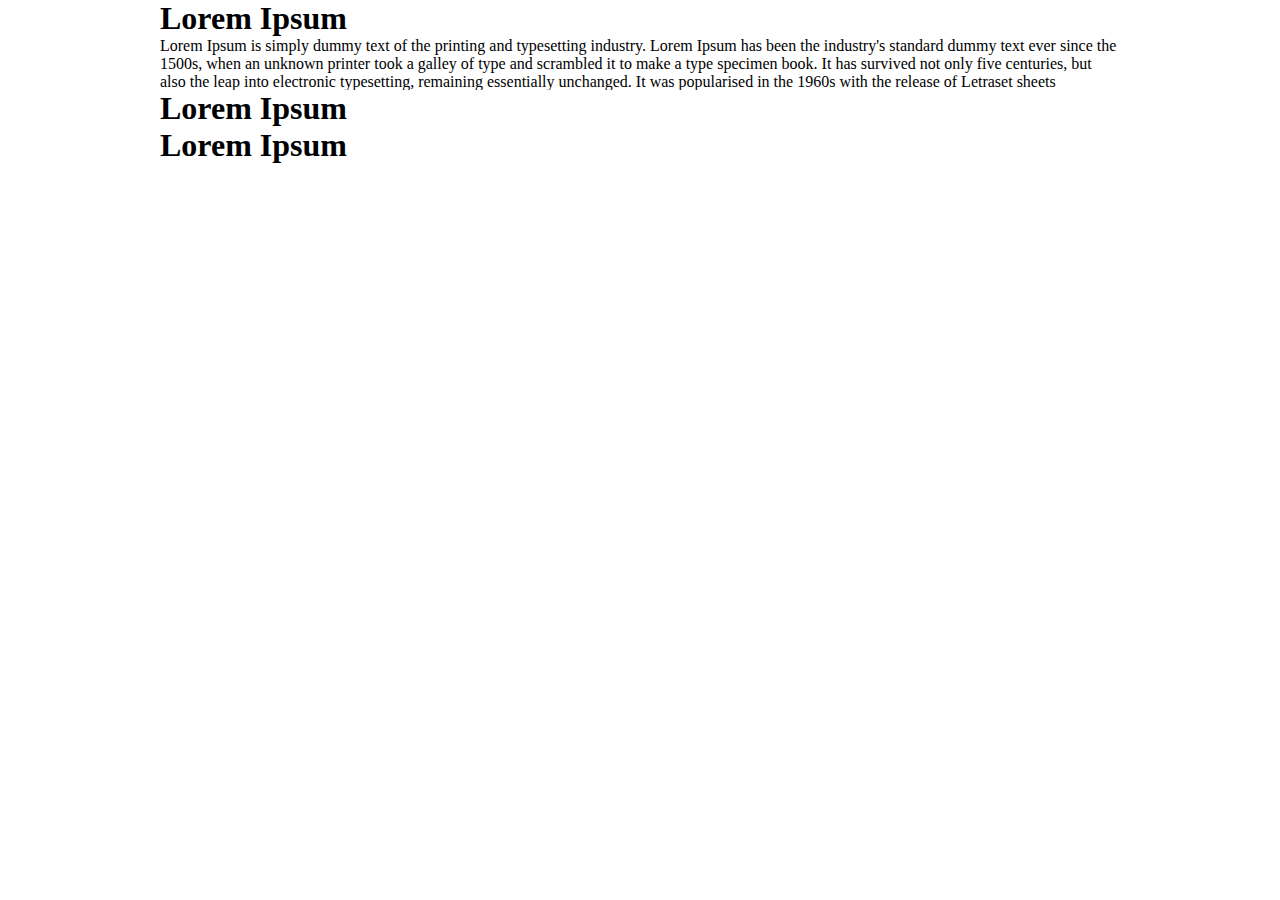
<file: index.html>
<!DOCTYPE html>
<html>
<head>
	<title>Accordian Demo</title>	
	<style type="text/css">
	*{margin:0; padding: 0;}
	.wrap{width: 960px; margin: 0 auto;}
	h1{cursor: pointer;}
	</style>

</head>
<body>
<div class="wrap">
	<h1>Lorem Ipsum</h1>
	<div class="slide">
		<p>Lorem Ipsum is simply dummy text of the printing and typesetting industry. Lorem Ipsum has been the industry's standard dummy text ever since the 1500s, when an unknown printer took a galley of type and scrambled it to make a type specimen book. It has survived not only five centuries, but also the leap into electronic typesetting, remaining essentially unchanged. It was popularised in the 1960s with the release of Letraset sheets containing Lorem Ipsum passages, and more recently with desktop publishing software like Aldus PageMaker including versions of Lorem Ipsum.</p>
	</div>

	<h1>Lorem Ipsum</h1>
	<div class="slide">
		<p>Lorem Ipsum is simply dummy text of the printing and typesetting industry. Lorem Ipsum has been the industry's standard dummy text ever since the 1500s, when an unknown printer took a galley of type and scrambled it to make a type specimen book. It has survived not only five centuries, but also the leap into electronic typesetting, remaining essentially unchanged. It was popularised in the 1960s with the release of Letraset sheets containing Lorem Ipsum passages, and more recently with desktop publishing software like Aldus PageMaker including versions of Lorem Ipsum.</p>
	</div>

	<h1>Lorem Ipsum</h1>
	<div class="slide">
		<p>Lorem Ipsum is simply dummy text of the printing and typesetting industry. Lorem Ipsum has been the industry's standard dummy text ever since the 1500s, when an unknown printer took a galley of type and scrambled it to make a type specimen book. It has survived not only five centuries, but also the leap into electronic typesetting, remaining essentially unchanged. It was popularised in the 1960s with the release of Letraset sheets containing Lorem Ipsum passages, and more recently with desktop publishing software like Aldus PageMaker including versions of Lorem Ipsum.</p>
	</div>
</div>


<script type="text/javascript" src="jquery-1.8.0.js"></script>
<script type="text/javascript">
	$(document).ready(function(){
		$(".slide").slideUp();
		$(".slide").first().slideDown();
		$("h1").on("click", function(){		
			$(this).siblings(".slide").slideUp();	
			$(this).next(".slide").slideDown();
		});
	});	
</script>
</body>
</html>
</file>
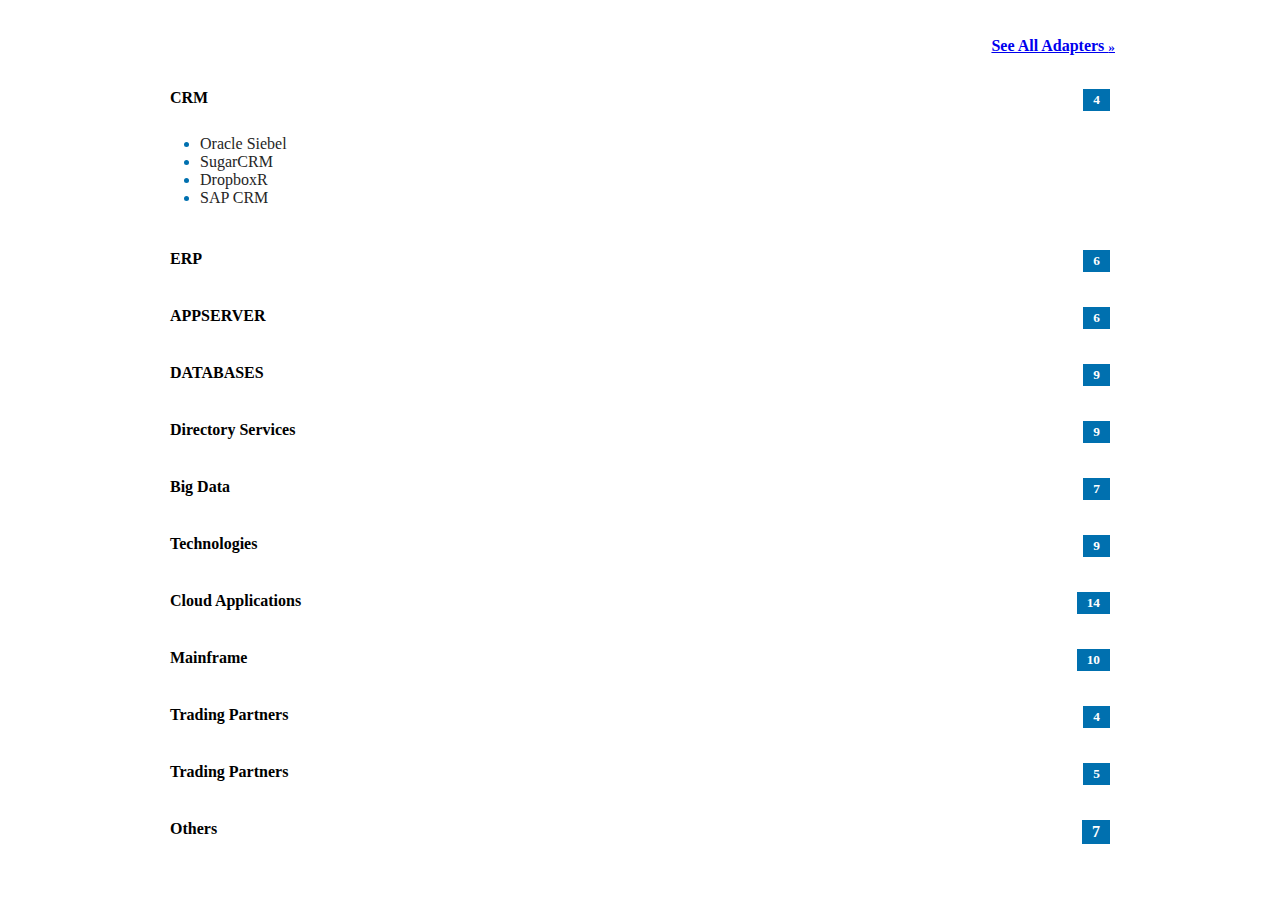
<file: demo.html>
<!DOCTYPE html PUBLIC "-//W3C//DTD XHTML 1.0 Transitional//EN" "http://www.w3.org/TR/xhtml1/DTD/xhtml1-transitional.dtd">
<html xmlns="http://www.w3.org/1999/xhtml">
<head>
<meta http-equiv="Content-Type" content="text/html; charset=iso-8859-1" />
<title>::Demo::</title>
<link href="style.css" rel="stylesheet" type="text/css" />
<script type="text/javascript" src="jquery-1.8.0.js"></script>

<script type="text/javascript">
$(document).ready(function() {
    $(".accord_data").hide();
    $(".accord_data").first().show();
    $(".accordian h1").first().addClass('active');
    $(".accordian h1").on('click', function() {
        var flag = false;
        if ($(this).attr('class') == 'activeAll') {
            $(this).removeClass('activeAll');
            $(this).addClass('active');
            $("h1.activeAll + .accord_data").slideUp();
            $(".accordian h1").removeClass("activeAll");
            flag = true;
        }
        if ($(this).attr('class') == 'active') {
            if (flag === false) {
                $("h1.active + .accord_data").slideUp();
                $(".accordian h1").removeClass("active");
            }
        } 
        else {
            $(".accordian h1").removeClass("active");
            $(".accord_data").slideUp();
            if ($(this).attr('class') != 'active') {
                $(this).addClass("active");
            }
            $("h1.active + .accord_data").slideDown();
        }
    });
    $(".all_adapters").on('click', function() {
        $(".accordian h1").removeClass("active");
        $(".accordian h1").addClass("activeAll");
        $(".accord_data").slideDown();
    });
});

</script>


</head>


<body>
<div class="accordian_container">
	<div class="all_adapters">
		<a href="#">See All Adapters <small> &raquo;</small></a>
	</div>

	<div class="accordian">
		<h1>CRM <span><small>4</small></span></h1>
		<div class="accord_data">
			<div class="left_data">
					<ul>
						<li><span>Oracle Siebel</span></li>
						<li><span>SugarCRM</span></li>
						<li><span>DropboxR</span></li>
						<li><span>SAP CRM</span></li>
					</ul>
			</div>
		</div>
		</div>
		<div class="accordian">
		<h1>ERP<span><small>6</small></span></h1>
		<div class="accord_data">
			<div class="left_data">
				<ul>
					<li><span>Oracle e-Business Suite</span></li>
					<li><span>Oracle JDEdwards</span></li>
					<li><span>Oracle Peoplesoft</span> </li>
				</ul>
			</div>
			<div class="left_data">
				<ul>
					<li><span>SAP SRM </span></li>
					<li><span>SAP ECC </span></li>
					<li><span>SAP SCM</span></li>
				</ul>
			</div>
		</div>
	</div>

	<div class="accordian">
		<h1>APPSERVER <span><small>6</small></span></h1>
		<div class="accord_data">
			<div class="left_data">
				<ul>
					<li><span>IBM WebSphere MQ</span></li>
					<li><span>Red Hat Jboss</span></li>
					<li><span>Oracle App Server</span></li>
				</ul>
			</div>
			<div class="left_data">
				<ul>
					<li><span>Sun Java System App Server</span></li>
					<li><span>BEA WebLogic App Server</span></li>
					<li><span>Tuxedo</span></li>
				</ul>
			</div>
		</div>
	</div>

	<div class="accordian">
		<h1>DATABASES<span><small>9</small></span></h1>
		<div class="accord_data">
			<div class="left_data">
				<ul>
					<li><span>EnterpriseDB</span></li>
					<li><span>IBM DB2 UDB</span></li>
					<li><span>Microsoft SQLServer</span></li>
					<li><span>MsSQL</span></li>
					<li><span>Oracle EMR</span></li>
				</ul>
			</div>
			<div class="left_data">
				<ul>
					<li><span>PostgresDB</span></li>
					<li><span>Sybase ASE</span></li>
					<li><span>Teradata Database</span></li>
					<li><span>Oracle Times Ten</span></li>
				</ul>
			</div>
		</div>
	</div>

	<div class="accordian">
		<h1>Directory Services<span><small>9</small></span></h1>
		<div class="accord_data">
			<div class="left_data">
				<ul>
					<li><span>IBM Tivoli </span></li>
					<li><span>Microsoft Active Directory</span></li>
					<li><span>Novell eDirectory</span></li>
					<li><span>Oracle Directory Server</span></li>
					<li><span>Sun Java System Directory</span></li>
				</ul>
			</div>
			<div class="left_data">
				<ul>
					<li><span>Red Hat Directory Sesrver</span></li>
					<li><span>Oracle Internet Directory</span></li>
					<li><span>OpenLDAP</span></li>
					<li><span>LDAP</span></li>
				</ul>
			</div>
		</div>
	</div>

	<div class="accordian">
		<h1>Big Data<span><small>7</small></span></h1>
		<div class="accord_data">
			<div class="left_data">
				<ul>
					<li><span>Hadoop</span></li>
					<li><span>Hive</span></li>
					<li><span>MapReduce</span></li>
					<li><span>Pig</span></li>
				</ul>
			</div>
			<div class="left_data">
				<ul>
					<li><span>Amazon Elastic MapReduce</span></li>
					<li><span>CDH (Cloudera)</span></li>
					<li><span>Hortonworks</span></li>
				</ul>
			</div>
		</div>
	</div>

	<div class="accordian">
		<h1>Technologies<span><small>9</small></span></h1>
		<div class="accord_data">
			<div class="left_data">
				<ul>
					<li><span>FTP</span></li>
					<li><span>sFTP, sshFTP</span></li>
					<li><span>REST/JSON</span></li>
					<li><span>JMS</span></li>
					<li><span>JDBC</span></li>
				</ul>
			</div>
			<div class="left_data">
				<ul>
					<li><span>File</span></li>
					<li><span>HTTP</span></li>
					<li><span>SOAP</span></li>
 					<li><span>StreamingXML</span></li>
				</ul>
			</div>
		</div>
	</div>

	<div class="accordian">
		<h1>Cloud Applications<span><small>14</small></span></h1>
		<div class="accord_data">
			<div class="left_data">
				<ul>
					<li><span>Box</span></li>
					<li><span>Dropbox</span></li>
					<li><span>Evernote</span></li>
					<li><span>Facebook</span></li>
					<li><span>twitter</span></li>
					<li><span>Flickr</span></li>
					<li><span>Foresquare</span></li>
				</ul>
			</div>
			<div class="left_data">
				<ul>
					<li><span>Getsatisfaction</span></li>
					<li><span>Instagram</span></li>
					<li><span>Linkedin</span></li>
 					<li><span>MailChimp</span></li>
 					<li><span>Tibbr</span></li>
 					<li><span>Yammer</span></li>
 					<li><span>Yelp</span></li>
				</ul>
			</div>
		</div>
	</div>

	<div class="accordian">
		<h1>Mainframe<span><small>10</small></span></h1>
		<div class="accord_data">
			<div class="left_data">
				<ul>
					<li><span>CICS/TS </span></li>
					<li><span>DB2</span></li>
					<li><span>WebSphere MQ </span></li>
					<li><span>Data Conversion (COBOL, Copybook)</span></li>
					<li><span>IMS</span></li>
				</ul>
			</div>
			<div class="left_data">
				<ul>
					<li><span>Substation ES</span></li>
					<li><span>Mainframe RED</span></li>
					<li><span>Rendezvous</span></li>
					<li><span>EMS Client for z/OS</span></li>
					<li><span>Files</span></li>
				</ul>
			</div>
		</div>
	</div>

	<div class="accordian">
		<h1>Trading Partners<span><small>4</small></span></h1>
		<div class="accord_data">
			<div class="left_data">
				<ul>
					<li><span>EDI</span></li>
					<li><span>RosettaNet (RNIF)</span></li>
					<li><span>cXML transactions</span></li>
					<li><span>eBXML transactions</span></li>
				</ul>
			</div>
		</div>
	</div>

	<div class="accordian">
		<h1>Trading Partners<span><small>5</small></span></h1>
		<div class="accord_data">
			<div class="left_data">
				<ul>
					<li><span>EDI</span></li>
					<li><span>ICD-9 to ICD-10 conversion</span></li>
					<li><span>Medicare</span></li>
					<li><span>HIPAA</span></li>
					<li><span>HL7</span></li> 	
				</ul>
			</div>
		</div>
	</div>

	<div class="accordian">
		<h1>Others<span>7</span></h1>
		<div class="accord_data">
			<div class="left_data">
				<ul>
					<li><span>CMI</span></li>
					<li><span>FTP</span></li>
					<li><span>SSH</span></li>
					<li><span>SOAP</span></li>
				</ul>
			</div>
			<div class="left_data">
				<ul>
					<li><span>OSIsoft</span></li>
					<li><span>DocuSign</span></li>
					<li><span>CA Siteminder</span></li>
				</ul>
			</div>
		</div>
	</div>


	</div>
</body>

</html>
</file>
<file: style.css>
.accordian_container{
	width: 960px;
	margin: 30px auto 0px;
}
.accordian_container .all_adapters{
	width: 100%;
	float: left;
	background: #fff;
	padding: 7px 0px;
	margin-bottom: 15px;
}
.accordian_container .all_adapters a{
	font-weight: 600;
	font-size: 16px;
	float: right;
	margin-right: 5px;
}
.accordian_container .all_adaptesr a slall{
	font-size: 16px;
	font-style: normal;
}
.accordian_container .accordian .accord_data:first-child{
	display: block !important;
}
.accordian_container .accordian{
	width: 100%;
	float: left;
	padding:0px 0px 0px;
	cursor: pointer;
	margin-bottom: 15px;
	background: #fff !important;
}
.accordian_container .accordian h1{
	border: none !important;
	padding: 12px 10px 12px !important;
	margin: 0px !important;
	font-size: 16px !important;
}
.accordian_container .accordian h1 span{
	float: right;
	padding: 3px 10px;
	background: #0070AF;
	color: #fff;
}
.accordian_container .accordian h1:hover span{

	background-color: #ffb700;
	background-image: url(plus-white.png);
	background-repeat: no-repeat;
	background-position: center;
}
.accordian_container .accordian h1:hover span small{
	visibility: hidden;
}
.accordian_container .accordian h1.active span{
	background-color: #0070AF;
	color: #fff;
	background-image: none;
}
.accordian_container .accordian h1.active span small{
	display: block;
	color: #fff;
	visibility: visible;
}
.accord_data{
	width: 100%;
	float: left;
	/*display: none;*/
}
.accord_data .left_data{
	width: 50%;
	float: left;
}
.left_data ul li{
	color: #0070AF !important;
	list-style-type: disc;
	list-style-image: none !important;
}
.left_data ul li span{
	color: #252525 !important;
}
</file>
